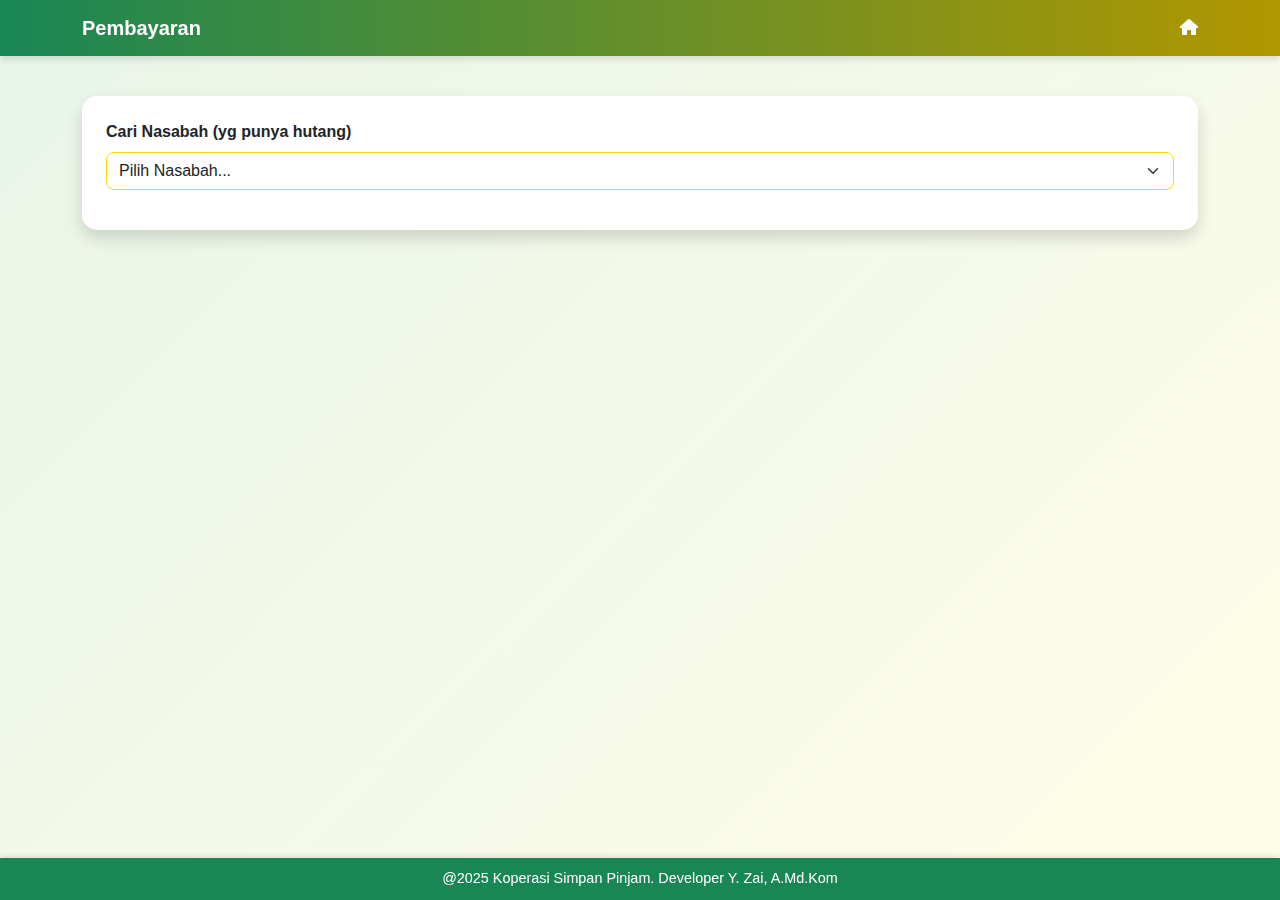
<file: pembayaran.html>
<!DOCTYPE html>
<html lang="id">
<head>
    <meta charset="UTF-8">
    <title>Pembayaran</title>
    <link href="https://cdn.jsdelivr.net/npm/bootstrap@5.3.0/dist/css/bootstrap.min.css" rel="stylesheet">
    <link rel="stylesheet" href="https://cdnjs.cloudflare.com/ajax/libs/font-awesome/6.0.0/css/all.min.css">
    <link rel="stylesheet" href="style.css">
</head>
<body class="bg-gold-theme">

    <nav class="navbar navbar-expand-lg navbar-dark fixed-top">
        <div class="container">
            <a class="navbar-brand" href="index.html">Pembayaran</a>
            <div class="ms-auto"><a href="index.html" class="text-white"><i class="fas fa-home"></i></a></div>
        </div>
    </nav>

    <div class="container mt-5 pt-5">
        <div class="card p-4 shadow">
            <label class="form-label fw-bold">Cari Nasabah (yg punya hutang)</label>
            <select id="pilihNasabahBayar" class="form-select mb-3" onchange="loadTagihan()">
                <option value="">Pilih Nasabah...</option>
            </select>

            <div id="detailTagihan" style="display:none;">
                <div class="alert alert-info">
                    <div class="d-flex justify-content-between">
                        <span>Cicilan per kali:</span>
                        <strong id="infoCicilan"></strong>
                    </div>
                    <div class="d-flex justify-content-between">
                        <span>Sisa Angsuran:</span>
                        <strong id="infoSisaAngsuran"></strong>
                    </div>
                </div>

                <div class="mb-3">
                    <label class="form-label">Jumlah Bayar</label>
                    <input type="number" id="inputBayar" class="form-control fw-bold text-success">
                </div>

                <button onclick="prosesBayar()" class="btn btn-success w-100 btn-lg shadow">BAYAR SEKARANG</button>
            </div>
        </div>
    </div>

    <footer>@2025 Koperasi Simpan Pinjam. Developer Y. Zai, A.Md.Kom</footer>

    <script src="script.js"></script>
    <script>
        let selectedPinjaman = null;

        // Load nasabah yg punya hutang
        const data = getDB('pinjamanDB').filter(d => d.sisaSaldo > 0);
        const select = document.getElementById('pilihNasabahBayar');
        data.forEach(d => {
            let opt = document.createElement('option');
            opt.value = d.idPinjaman;
            opt.text = `${d.nama} - Sisa: ${formatRupiah(d.sisaSaldo)}`;
            select.appendChild(opt);
        });

        function loadTagihan() {
            const id = parseInt(select.value);
            selectedPinjaman = data.find(d => d.idPinjaman === id);
            
            if(selectedPinjaman) {
                document.getElementById('detailTagihan').style.display = 'block';
                document.getElementById('infoCicilan').innerText = formatRupiah(selectedPinjaman.nominalCicilan);
                document.getElementById('infoSisaAngsuran').innerText = selectedPinjaman.sisaAngsuran + " kali";
                document.getElementById('inputBayar').value = selectedPinjaman.nominalCicilan;
            } else {
                document.getElementById('detailTagihan').style.display = 'none';
            }
        }

        function prosesBayar() {
            if(!selectedPinjaman) return;
            
            const bayar = parseFloat(document.getElementById('inputBayar').value);
            if(bayar <= 0) return alert("Nominal salah");

            // Update logic
            let allData = getDB('pinjamanDB');
            let idx = allData.findIndex(x => x.idPinjaman === selectedPinjaman.idPinjaman);
            
            let now = new Date();
            let historyItem = {
                tgl: now.toLocaleDateString('id-ID'),
                jam: now.toLocaleTimeString('id-ID'),
                bayar: bayar,
                ke: (allData[idx].jmlAngsuran - allData[idx].sisaAngsuran) + 1
            };

            allData[idx].sisaSaldo -= bayar;
            allData[idx].sisaAngsuran -= 1;
            if(allData[idx].sisaSaldo < 0) allData[idx].sisaSaldo = 0;
            if(allData[idx].sisaAngsuran < 0) allData[idx].sisaAngsuran = 0;
            if(allData[idx].sisaSaldo === 0) allData[idx].status = "LUNAS";
            
            allData[idx].historyPembayaran.push(historyItem);

            setDB('pinjamanDB', allData);
            alert("Pembayaran Berhasil!");
            window.location.href = "bukti.html"; // Redirect ke bukti
        }
    </script>
    <script src="https://cdn.jsdelivr.net/npm/bootstrap@5.3.0/dist/js/bootstrap.bundle.min.js"></script>
</body>
</html>
</file>
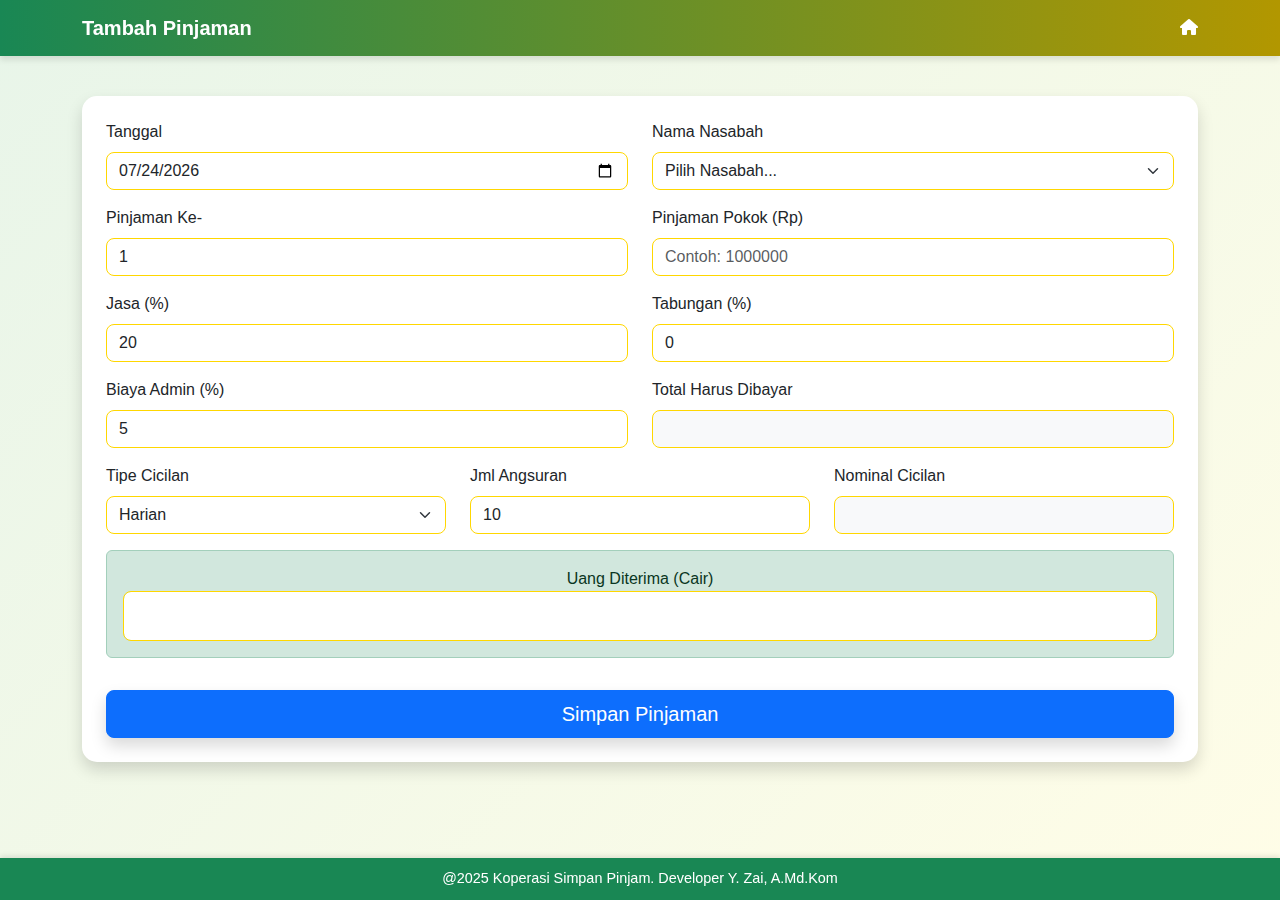
<file: tambah_pinjaman.html>
<!DOCTYPE html>
<html lang="id">
<head>
    <meta charset="UTF-8">
    <title>Tambah Pinjaman</title>
    <link href="https://cdn.jsdelivr.net/npm/bootstrap@5.3.0/dist/css/bootstrap.min.css" rel="stylesheet">
    <link rel="stylesheet" href="https://cdnjs.cloudflare.com/ajax/libs/font-awesome/6.0.0/css/all.min.css">
    <link rel="stylesheet" href="style.css">
</head>
<body class="bg-gold-theme">
    
    <nav class="navbar navbar-expand-lg navbar-dark fixed-top">
        <div class="container">
            <a class="navbar-brand" href="index.html">Tambah Pinjaman</a>
            <div class="ms-auto">
                <a href="index.html" class="text-white"><i class="fas fa-home"></i></a>
            </div>
        </div>
    </nav>

    <div class="container mt-5 pt-5 mb-5">
        <div class="card p-4 shadow">
            <form id="formPinjaman">
                <div class="row">
                    <div class="col-md-6 mb-3">
                        <label class="form-label">Tanggal</label>
                        <input type="date" id="tgl" class="form-control" required>
                    </div>
                    <div class="col-md-6 mb-3">
                        <label class="form-label">Nama Nasabah</label>
                        <select id="inputNamaNasabah" class="form-select" required></select>
                    </div>
                    <div class="col-md-6 mb-3">
                        <label class="form-label">Pinjaman Ke-</label>
                        <input type="number" id="pinjamanKe" class="form-control" value="1">
                    </div>
                    <div class="col-md-6 mb-3">
                        <label class="form-label">Pinjaman Pokok (Rp)</label>
                        <input type="number" id="pokok" class="form-control" placeholder="Contoh: 1000000" required>
                    </div>
                    
                    <div class="col-6 mb-3">
                        <label class="form-label">Jasa (%)</label>
                        <input type="number" id="jasaPersen" class="form-control" value="20">
                    </div>
                    <div class="col-6 mb-3">
                        <label class="form-label">Tabungan (%)</label>
                        <input type="number" id="tabunganPersen" class="form-control" value="0">
                        <input type="hidden" id="inputTabunganNominal">
                    </div>
                    <div class="col-6 mb-3">
                        <label class="form-label">Biaya Admin (%)</label>
                        <input type="number" id="adminPersen" class="form-control" value="5">
                    </div>
                    
                    <div class="col-md-6 mb-3">
                        <label class="form-label">Total Harus Dibayar</label>
                        <input type="text" id="totalBayar" class="form-control bg-light" readonly>
                    </div>

                    <div class="col-md-4 mb-3">
                        <label class="form-label">Tipe Cicilan</label>
                        <select id="tipeCicilan" class="form-select">
                            <option value="Harian">Harian</option>
                            <option value="Mingguan">Mingguan</option>
                            <option value="Bulanan">Bulanan</option>
                        </select>
                    </div>
                    <div class="col-md-4 mb-3">
                        <label class="form-label">Jml Angsuran</label>
                        <input type="number" id="tenor" class="form-control" value="10">
                    </div>
                    <div class="col-md-4 mb-3">
                        <label class="form-label">Nominal Cicilan</label>
                        <input type="text" id="nominalCicilan" class="form-control bg-light fw-bold text-danger" readonly>
                    </div>

                    <div class="col-12 mb-3">
                        <div class="alert alert-success text-center">
                            <label>Uang Diterima (Cair)</label>
                            <input type="text" id="uangDiterima" class="form-control text-center fw-bold fs-4" readonly>
                        </div>
                    </div>
                </div>
                <button type="submit" class="btn btn-primary w-100 btn-lg shadow">Simpan Pinjaman</button>
            </form>
        </div>
    </div>

    <footer>@2025 Koperasi Simpan Pinjam. Developer Y. Zai, A.Md.Kom</footer>
    
    <script src="script.js"></script>
    <script>
        document.getElementById('tgl').valueAsDate = new Date();

        document.getElementById('formPinjaman').addEventListener('submit', function(e) {
            e.preventDefault();
            
            const dataPinjaman = {
                idPinjaman: Date.now(),
                tanggal: document.getElementById('tgl').value,
                nama: document.getElementById('inputNamaNasabah').value,
                pinjamanKe: document.getElementById('pinjamanKe').value,
                pokok: parseFloat(document.getElementById('pokok').value),
                totalBayar: parseFloat(document.getElementById('totalBayar').value),
                sisaSaldo: parseFloat(document.getElementById('totalBayar').value),
                tipeCicilan: document.getElementById('tipeCicilan').value,
                jmlAngsuran: parseInt(document.getElementById('tenor').value),
                sisaAngsuran: parseInt(document.getElementById('tenor').value),
                nominalCicilan: parseFloat(document.getElementById('nominalCicilan').value),
                tabunganMasuk: parseFloat(document.getElementById('inputTabunganNominal').value),
                status: 'Belum Lunas',
                historyPembayaran: []
            };

            // Simpan Data Pinjaman
            let pinjamanDB = getDB('pinjamanDB');
            pinjamanDB.push(dataPinjaman);
            setDB('pinjamanDB', pinjamanDB);

            // Update Data Tabungan
            let tabunganDB = getDB('tabunganDB');
            let existingTabungan = tabunganDB.find(t => t.nama === dataPinjaman.nama);
            if(existingTabungan) {
                existingTabungan.total += dataPinjaman.tabunganMasuk;
            } else {
                tabunganDB.push({ nama: dataPinjaman.nama, total: dataPinjaman.tabunganMasuk });
            }
            setDB('tabunganDB', tabunganDB);

            alert('Pinjaman Berhasil Disimpan!');
            window.location.href = 'pinjaman.html';
        });
    </script>
    <script src="https://cdn.jsdelivr.net/npm/bootstrap@5.3.0/dist/js/bootstrap.bundle.min.js"></script>
</body>
</html>
</file>
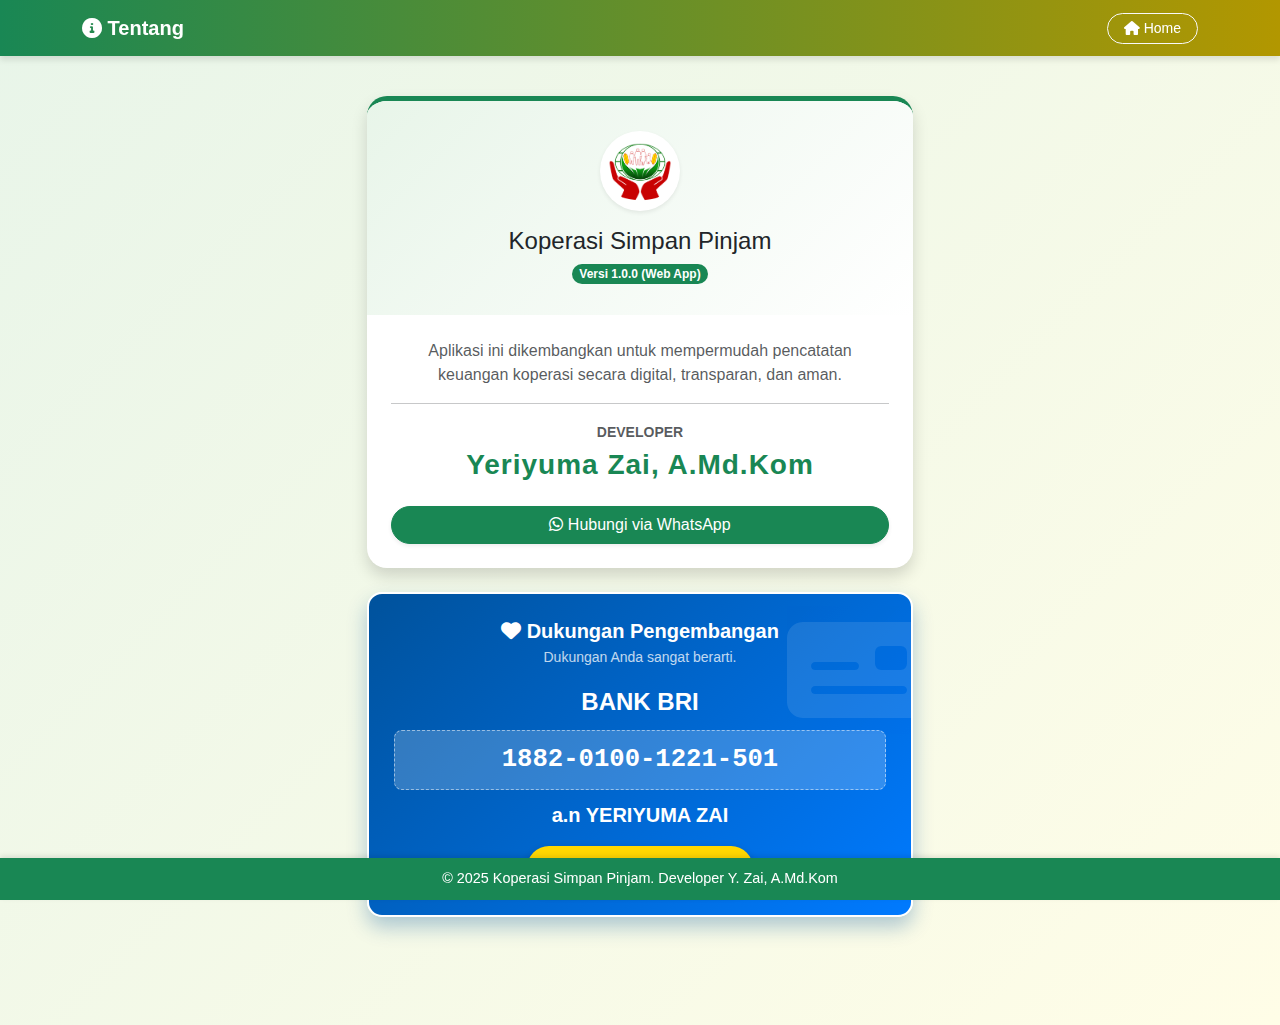
<file: tentang.html>
<!DOCTYPE html>
<html lang="id">
<head>
    <meta charset="UTF-8">
    <meta name="viewport" content="width=device-width, initial-scale=1.0">
    <title>Tentang Aplikasi</title>
    <link href="https://cdn.jsdelivr.net/npm/bootstrap@5.3.0/dist/css/bootstrap.min.css" rel="stylesheet">
    <link rel="stylesheet" href="https://cdnjs.cloudflare.com/ajax/libs/font-awesome/6.0.0/css/all.min.css">
    <link rel="stylesheet" href="style.css">
    <style>
        /* Style Khusus Halaman Tentang */
        .profile-card {
            background: white;
            border-radius: 20px;
            overflow: hidden;
            border-top: 5px solid var(--primary-green);
        }
        .profile-header {
            background: linear-gradient(135deg, #e8f5e9 0%, #fff 100%);
            padding: 30px 20px;
        }
        .dev-name {
            color: var(--primary-green);
            font-weight: 800;
            letter-spacing: 1px;
        }
        
        /* Kartu Rekening */
        .donation-card {
            background: linear-gradient(135deg, #00529C, #007aff); /* Warna Biru BRI */
            color: white;
            border-radius: 15px;
            padding: 25px;
            position: relative;
            overflow: hidden;
            box-shadow: 0 10px 20px rgba(0, 82, 156, 0.3);
            border: 2px solid #fff;
        }
        .donation-card::before {
            content: '\f53c'; /* FontAwesome Money Bill */
            font-family: "Font Awesome 6 Free";
            font-weight: 900;
            position: absolute;
            right: -20px;
            top: -20px;
            font-size: 8rem;
            opacity: 0.1;
            color: white;
        }
        .rek-number {
            font-family: 'Courier New', monospace;
            font-size: 1.6rem;
            font-weight: bold;
            background: rgba(255,255,255,0.2);
            padding: 10px;
            border-radius: 8px;
            display: inline-block;
            margin: 10px 0;
            width: 100%;
            border: 1px dashed rgba(255,255,255,0.5);
        }
        .btn-copy {
            background: var(--gold);
            color: #00529C;
            border: none;
            border-radius: 50px;
            padding: 10px 30px;
            font-weight: bold;
            transition: 0.3s;
            box-shadow: 0 4px 10px rgba(0,0,0,0.2);
        }
        .btn-copy:active {
            transform: scale(0.95);
        }
        .btn-copy:hover {
            background: #fff;
        }
    </style>
</head>
<body class="bg-gold-theme">

    <nav class="navbar navbar-expand-lg navbar-dark fixed-top">
        <div class="container">
            <a class="navbar-brand" href="index.html"><i class="fas fa-info-circle"></i> Tentang</a>
            <div class="ms-auto"><a href="index.html" class="text-white btn btn-outline-light btn-sm rounded-pill px-3"><i class="fas fa-home"></i> Home</a></div>
        </div>
    </nav>

    <div class="container mt-5 pt-5 mb-5">
        <div class="row justify-content-center">
            <div class="col-md-8 col-lg-6">
                
                <div class="profile-card shadow mb-4">
                    <div class="profile-header text-center">
                        <img src="KSP.png" alt="Logo" class="mb-3 rounded-circle shadow-sm bg-white p-2" width="80">
                        <h4 class="mb-0">Koperasi Simpan Pinjam</h4>
                        <span class="badge bg-success rounded-pill mt-2">Versi 1.0.0 (Web App)</span>
                    </div>
                    <div class="p-4 text-center">
                        <p class="text-muted">Aplikasi ini dikembangkan untuk mempermudah pencatatan keuangan koperasi secara digital, transparan, dan aman.</p>
                        <hr>
                        <small class="text-uppercase text-muted fw-bold">Developer</small>
                        <h3 class="dev-name mt-1">Yeriyuma Zai, A.Md.Kom</h3>
                        
                        <a href="https://wa.me/6282363042719" class="btn btn-success w-100 mt-3 rounded-pill shadow-sm">
                            <i class="fab fa-whatsapp"></i> Hubungi via WhatsApp
                        </a>
                    </div>
                </div>

                <div class="donation-card text-center">
                    <h5 class="fw-bold mb-1"><i class="fas fa-heart"></i> Dukungan Pengembangan</h5>
                    <p class="small mb-3 opacity-75">Dukungan Anda sangat berarti.</p>
                    
                    <div class="fw-bold fs-4">BANK BRI</div> 
                    
                    <input type="text" value="188201001221501" id="myRek" style="position:absolute; left:-9999px;">
                    
                    <div class="rek-number">1882-0100-1221-501</div> 
                    
                    <p class="mb-3 fw-bold fs-5">a.n YERIYUMA ZAI</p>

                    <button onclick="copyRek()" class="btn-copy">
                        <i class="fas fa-copy"></i> Salin No. Rekening
                    </button>
                </div>

            </div>
        </div>
    </div>

    <footer>
        &copy; 2025 Koperasi Simpan Pinjam. Developer Y. Zai, A.Md.Kom
    </footer>

    <script src="https://cdn.jsdelivr.net/npm/bootstrap@5.3.0/dist/js/bootstrap.bundle.min.js"></script>
    
    <script>
        function copyRek() {
            // Ambil elemen input tersembunyi
            var copyText = document.getElementById("myRek");
            
            // Salin teks ke clipboard
            navigator.clipboard.writeText(copyText.value).then(function() {
                alert("Nomor Rekening Berhasil Disalin:\n" + copyText.value + "\n\n(Siap ditempel ke Mobile Banking)");
            }, function(err) {
                // Fallback browser lama
                copyText.select();
                document.execCommand("copy");
                alert("Nomor Rekening Berhasil Disalin!");
            });
        }
    </script>
</body>
</html>
</file>
<file: style.css>
:root {
    --primary-green: #198754;
    --light-green: #d1e7dd;
    --gold: #FFD700;
    --gold-light: #fff9c4;
    --gold-dark: #b29700;
    --blue-modern: #0d6efd;
    --bg-gradient: linear-gradient(135deg, #e8f5e9 0%, #fffde7 100%);
}

body {
    font-family: 'Segoe UI', Tahoma, Geneva, Verdana, sans-serif;
    background: var(--bg-gradient);
    min-height: 100vh;
    display: flex;
    flex-direction: column;
    padding-bottom: 60px; /* Space for footer */
}

/* Navbar & Header */
.navbar {
    background: linear-gradient(to right, var(--primary-green), var(--gold-dark)) !important;
    box-shadow: 0 4px 6px rgba(0,0,0,0.1);
}

.navbar-brand, .nav-link {
    color: white !important;
    font-weight: bold;
}

/* Cards & Containers */
.card {
    border: none;
    border-radius: 15px;
    box-shadow: 0 10px 20px rgba(0,0,0,0.08);
    transition: transform 0.2s;
}

/* Khusus Index Main Menu */
.menu-btn {
    background: white;
    border: 2px solid var(--gold);
    color: var(--primary-green);
    font-weight: bold;
    border-radius: 12px;
    padding: 15px;
    margin-bottom: 10px;
    width: 100%;
    text-align: left;
    display: flex;
    align-items: center;
    justify-content: space-between;
    box-shadow: 0 4px 6px rgba(0,0,0,0.05);
}
.menu-btn:hover {
    background: var(--gold);
    color: white;
    transform: translateY(-2px);
}

/* Theme Colors per Page Request */
.bg-gold-theme {
    background-color: var(--gold-light);
}
.bg-blue-theme {
    background-color: #e3f2fd;
}

/* Footer */
footer {
    position: fixed;
    bottom: 0;
    width: 100%;
    background: var(--primary-green);
    color: white;
    text-align: center;
    padding: 10px 0;
    font-size: 0.9rem;
    z-index: 1000;
    box-shadow: 0 -2px 5px rgba(0,0,0,0.1);
}

/* Tables */
.table-responsive {
    background: white;
    border-radius: 10px;
    padding: 10px;
}
th {
    background-color: var(--primary-green) !important;
    color: white !important;
}

/* Form Inputs */
.form-control, .form-select {
    border: 1px solid var(--gold);
    border-radius: 8px;
}
.form-control:focus {
    border-color: var(--primary-green);
    box-shadow: 0 0 0 0.2rem rgba(25, 135, 84, 0.25);
}

/* Payment Card */
.pinjaman-card {
    background: #fff;
    border-left: 5px solid var(--gold);
    margin-bottom: 15px;
}
/* --- Tambahkan/Ganti bagian ini di style.css --- */

/* Hapus style .menu-btn yang lama jika mau diganti total, 
   atau tambahkan ini di bawahnya */

.menu-grid-container {
    max-width: 800px;
    margin: 0 auto;
}

.menu-card {
    background: white;
    border: none;
    border-radius: 20px; /* Sudut lebih bulat */
    padding: 25px 15px;
    height: 100%;
    display: flex;
    flex-direction: column;
    align-items: center;
    justify-content: center;
    text-decoration: none;
    box-shadow: 0 5px 15px rgba(0,0,0,0.05);
    transition: all 0.3s cubic-bezier(0.25, 0.8, 0.25, 1);
    position: relative;
    overflow: hidden;
    border-bottom: 4px solid var(--gold); /* Aksen emas di bawah */
}

/* Icon Style */
.menu-card i {
    font-size: 2.5rem;
    margin-bottom: 12px;
    background: linear-gradient(45deg, var(--primary-green), #20c997);
    -webkit-background-clip: text;
    -webkit-text-fill-color: transparent;
    transition: all 0.3s;
}

/* Text Style */
.menu-card span {
    font-weight: 700;
    font-size: 0.95rem;
    color: #333;
    text-align: center;
    line-height: 1.2;
}

/* Hover Effect - Lebih interaktif */
.menu-card:hover {
    transform: translateY(-8px); /* Naik ke atas saat disentuh */
    box-shadow: 0 15px 30px rgba(25, 135, 84, 0.2);
    background: var(--primary-green);
    border-bottom: 4px solid white;
}

.menu-card:hover i {
    -webkit-text-fill-color: var(--gold); /* Icon jadi emas */
    transform: scale(1.1);
}

.menu-card:hover span {
    color: white;
}

/* Efek kilauan halus */
.menu-card::after {
    content: '';
    position: absolute;
    top: 0;
    left: -100%;
    width: 100%;
    height: 100%;
    background: linear-gradient(90deg, transparent, rgba(255,255,255,0.2), transparent);
    transition: 0.5s;
}

.menu-card:hover::after {
    left: 100%;
}
</file>
